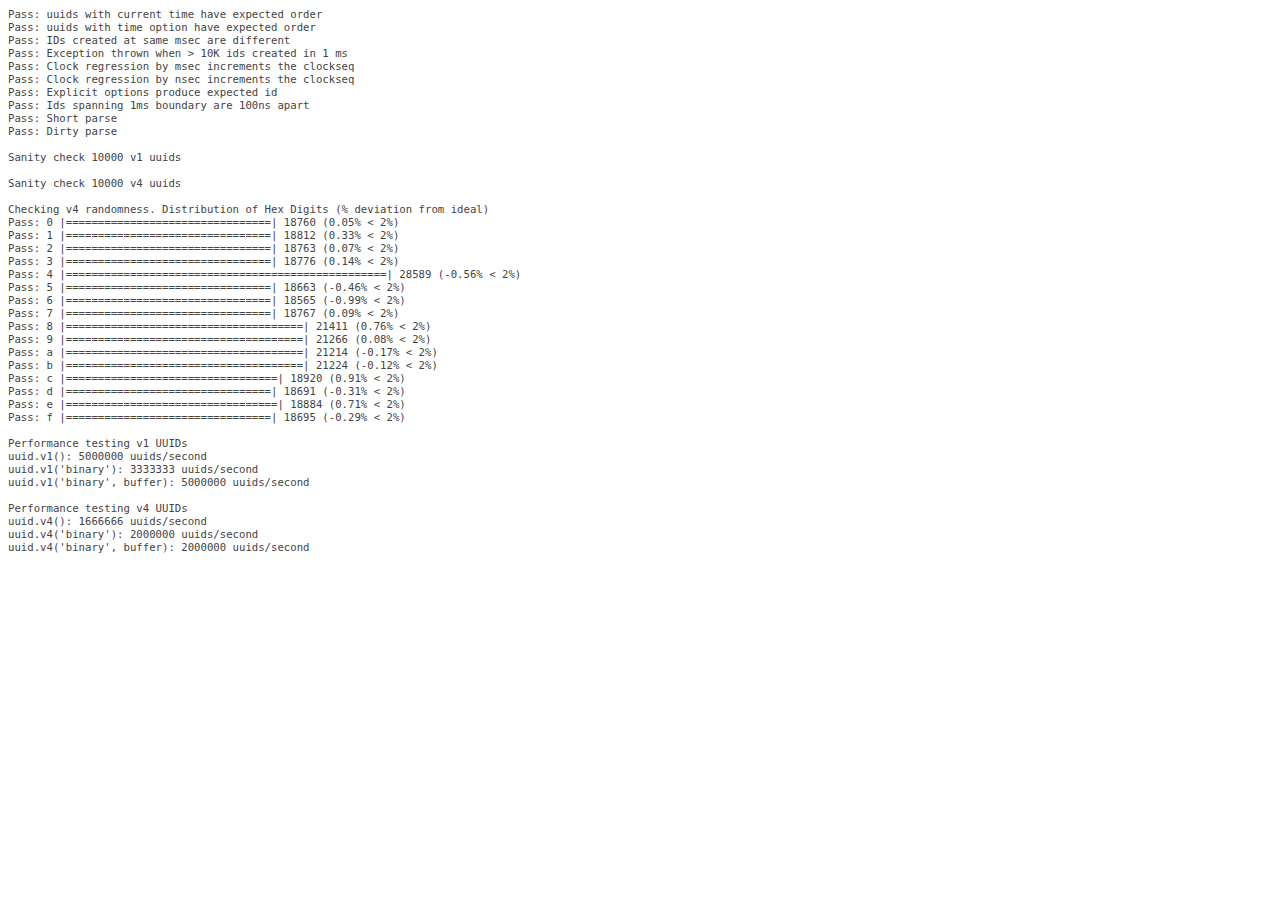
<file: node_modules/less/node_modules/request/node_modules/node-uuid/test/test.html>
<html>
  <head>
    <style>
      div {
        font-family: monospace;
        font-size: 8pt;
      }
      div.log {color: #444;}
      div.warn {color: #550;}
      div.error {color: #800; font-weight: bold;}
    </style>
    <script src="../uuid.js"></script>
  </head>
  <body>
    <script src="./test.js"></script>
  </body>
</html>
</file>
